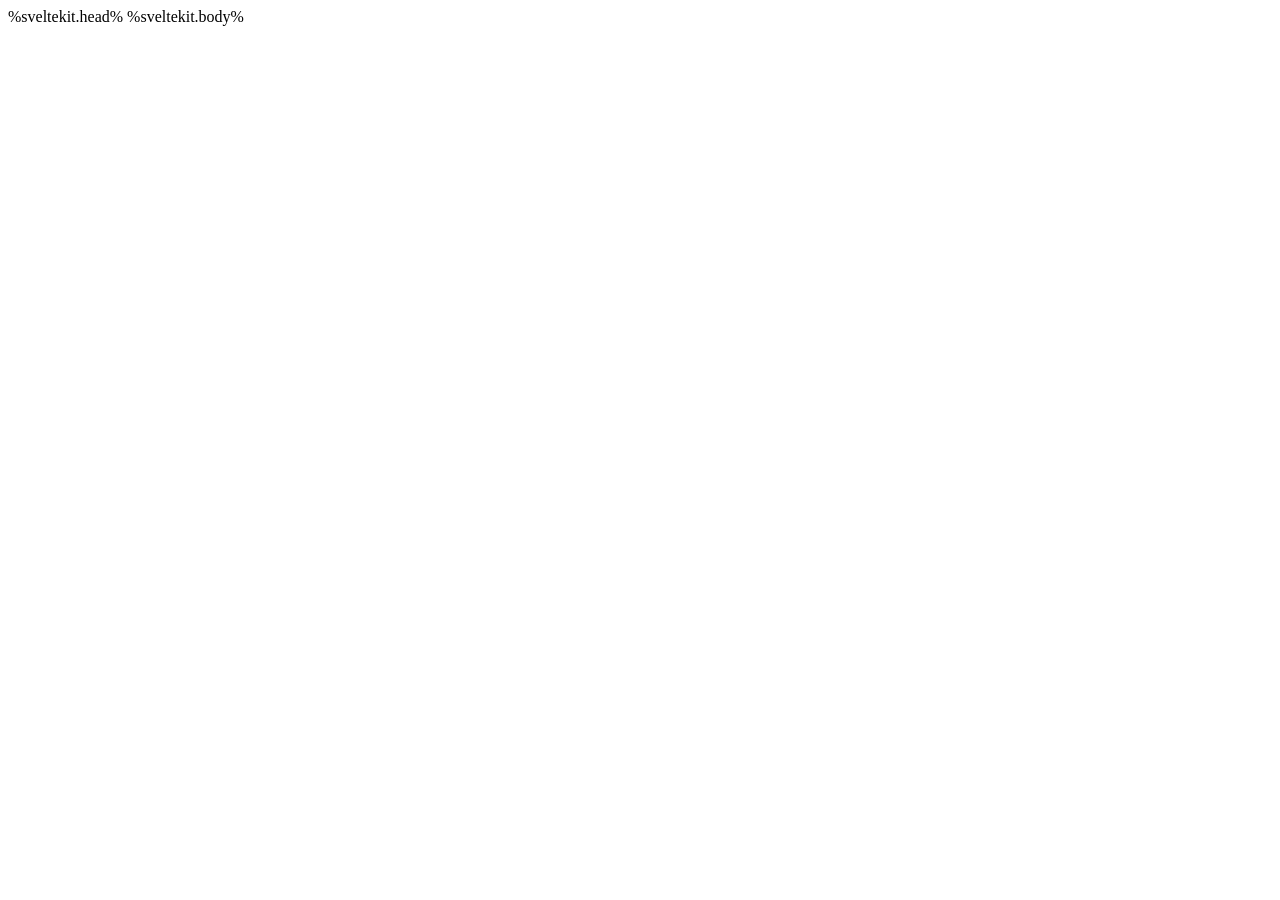
<file: apps/quiz/src/app.html>
<!doctype html>
<html lang="en" data-theme="light">
  <head>
    <meta charset="utf-8" />
    <meta name="viewport" content="width=device-width, initial-scale=1" />
    <link rel="icon" href="%sveltekit.assets%/favicon.svg" />
    <!-- Link previews (Discord, Telegram…). Crawlers don't run JS, so these live here, not in
         <svelte:head>. PUBLIC_OG_IMAGE is static/og-image.png's absolute URL, set at build; left
         empty (as in local builds), the prerender crawler skips it. -->
    <meta property="og:type" content="website" />
    <meta property="og:title" content="daulet-specifica" />
    <meta property="og:image" content="%sveltekit.env.PUBLIC_OG_IMAGE%" />
    <meta property="og:image:width" content="512" />
    <meta property="og:image:height" content="512" />
    <meta name="twitter:card" content="summary" />
    %sveltekit.head%
  </head>
  <body class="pt-theme-moodle" data-sveltekit-preload-data="hover">
    <div style="display: contents">%sveltekit.body%</div>
  </body>
</html>
</file>
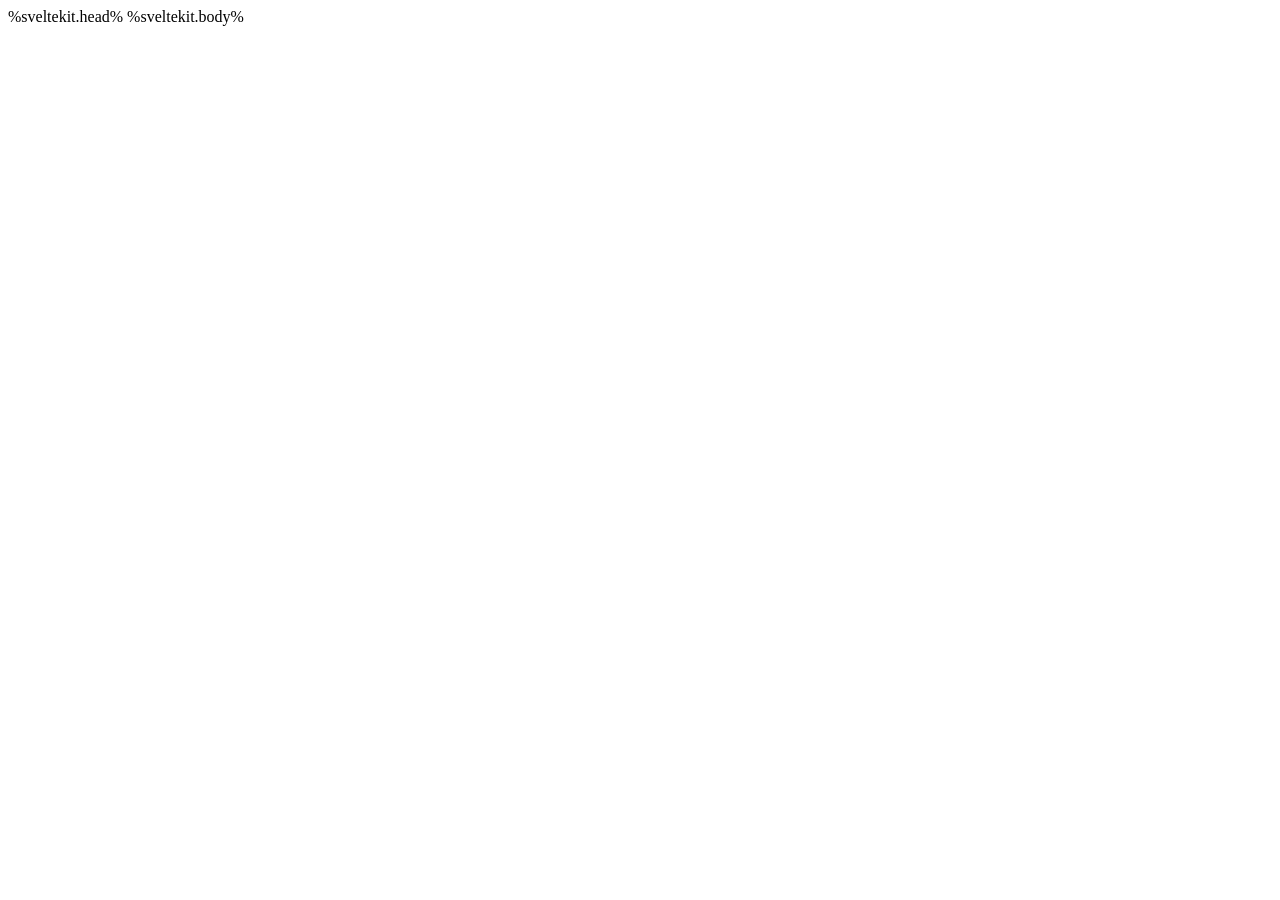
<file: apps/studio/src/app.html>
<!doctype html>
<html lang="en">
  <head>
    <meta charset="utf-8" />
    <meta name="viewport" content="width=device-width, initial-scale=1" />
    <link rel="icon" href="%sveltekit.assets%/favicon.svg" />
    %sveltekit.head%
  </head>
  <body data-sveltekit-preload-data="hover">
    <div style="display: contents">%sveltekit.body%</div>
  </body>
</html>
</file>
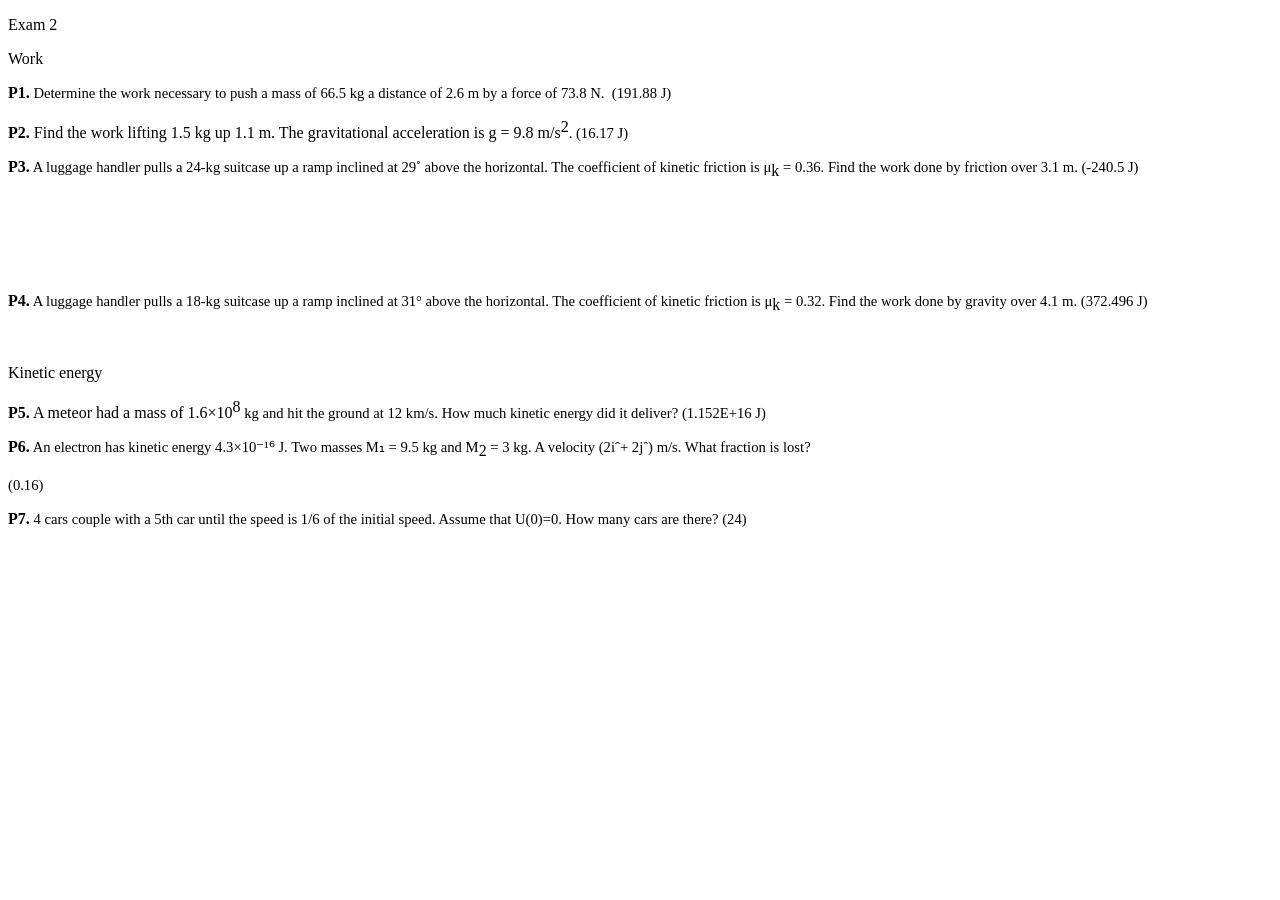
<file: packages/cli/test/fixtures/source.html>
<!DOCTYPE html>
<html><head><meta charset="utf-8"><title>Fixture</title>
<style type="text/css">.c1{color:#000000;vertical-align:baseline;font-size:11pt}.c4{vertical-align:sub}.c8{vertical-align:super}.c5{font-weight:700}.c7{padding-top:0pt}.c12{font-style:normal}</style>
<script>window.noise = 1;</script>
</head>
<body class="c13"><div class="c13 doc-content">
<p class="c14 subtitle"><span class="c11">Exam 2</span></p>
<p class="c7 subtitle" id="h.1"><span class="c11">Work</span></p>
<p class="c2"><span class="c5">P1.</span><span class="c1">&nbsp;Determine the work necessary to push a mass of 66.5 kg a distance of 2.6 m by a force of 73.8 N. &nbsp;(191.88 J) </span></p>
<p class="c0"><span class="c1"></span></p>
<p class="c2"><span class="c5">P2.</span><span>&nbsp;Find the work lifting 1.5 kg up 1.1 m. The gravitational acceleration is g = 9.8 m/s</span><span class="c8">2</span><span class="c1">. (16.17 J)</span></p>
<p class="c2"><span class="c5">P3.</span><span class="c1">&nbsp;A luggage handler pulls a 24-kg suitcase up a ramp inclined at 29˚ above the horizontal. The coefficient of kinetic friction is μ</span><span class="c4">k</span><span class="c1">&nbsp;= 0.36. Find the work done by friction over 3.1 m. (-240.5 J)</span></p>
<p class="c2"><span><img alt="" src="source_files/ramp.png" style="width: 100px;"></span></p>
<p class="c2"><span class="c5">P4.</span><span class="c1">&nbsp;A luggage handler pulls a 18-kg suitcase up a ramp inclined at 31° above the horizontal. The coefficient of kinetic friction is μ</span><span class="c4">k</span><span class="c1">&nbsp;= 0.32. Find the work done by gravity over 4.1 m. (372.496 J)</span></p>
<p class="c2"><span><img alt="" src="source_files/ramp.png"></span></p>
<p class="c7 subtitle"><span class="c11">Kinetic energy</span></p>
<p class="c2"><span class="c5">P5.</span><span>&nbsp;A meteor had a mass of 1.6×10</span><span class="c8">8</span><span class="c1">&nbsp;kg and hit the ground at 12 km/s. How much kinetic energy did it deliver? (1.152E+16 J)</span></p>
<p class="c2"><span class="c5">P6.</span><span class="c1">&nbsp;An electron has kinetic energy 4.3×10⁻¹⁶ J. Two masses M₁ = 9.5 kg and M</span><span class="c4">2</span><span class="c1">&nbsp;= 3 kg. A velocity (2iˆ+ 2jˆ) m/s. What fraction is lost? </span></p>
<p class="c2"><span class="c1">(0.16)</span></p>
<p class="c2"><span class="c5">P7.</span><span class="c1">&nbsp;4 cars couple with a 5th car until the speed is 1/6 of the initial speed. Assume that U(0)=0. How many cars are there? (24)</span></p>
</div></body></html>
</file>
